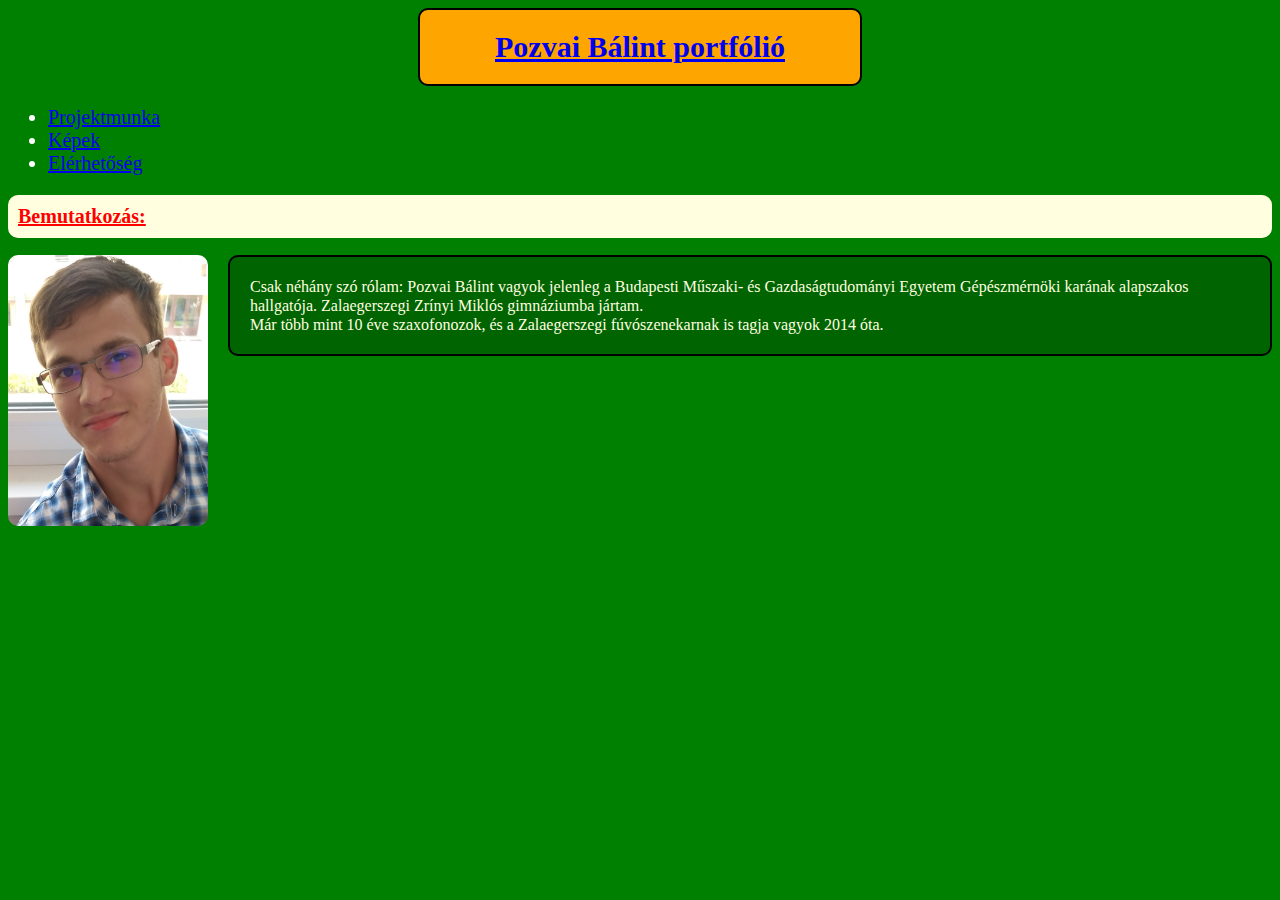
<file: index.html>
<!DOCTYPE html>
<html>

<head>
	<meta charset="utf-8">
	<title>Pozvai Bálint portfólió</title>

<link rel="stylesheet" type="text/css" href="stylesheet.css">

</head>

<body>
<h1>
 <a class="active" href="index.html">Pozvai Bálint portfólió </a>
</h1>
	<ul>
	  <li>
	  	<a href="projekt.html">Projektmunka</a>
	  </li>
	  <li>
	  	<a href="egyeb.html">Képek</a>
	  </li>
	  <li>
	  	<a href="eler.html">Elérhetőség</a>
	  </li>
	</ul>
<!-- jegyzet html-hez-->
<!--szóköz: &nbsp -->
<h2> Bemutatkozás: </h2>
<div id="div1">
<img class="imgin" src="10.jpg" width="200" title="egy kép rólam" alt="egy kép rólam">
</div>

<p class="pf">
	Csak néhány szó rólam: Pozvai Bálint vagyok jelenleg a Budapesti Műszaki- és Gazdaságtudományi Egyetem Gépészmérnöki karának alapszakos hallgatója. Zalaegerszegi Zrínyi Miklós gimnáziumba jártam. <br>
	Már több mint 10 éve szaxofonozok, és a Zalaegerszegi fúvószenekarnak is tagja vagyok 2014 óta. <br>


</p>

</body>

</html>
</file>
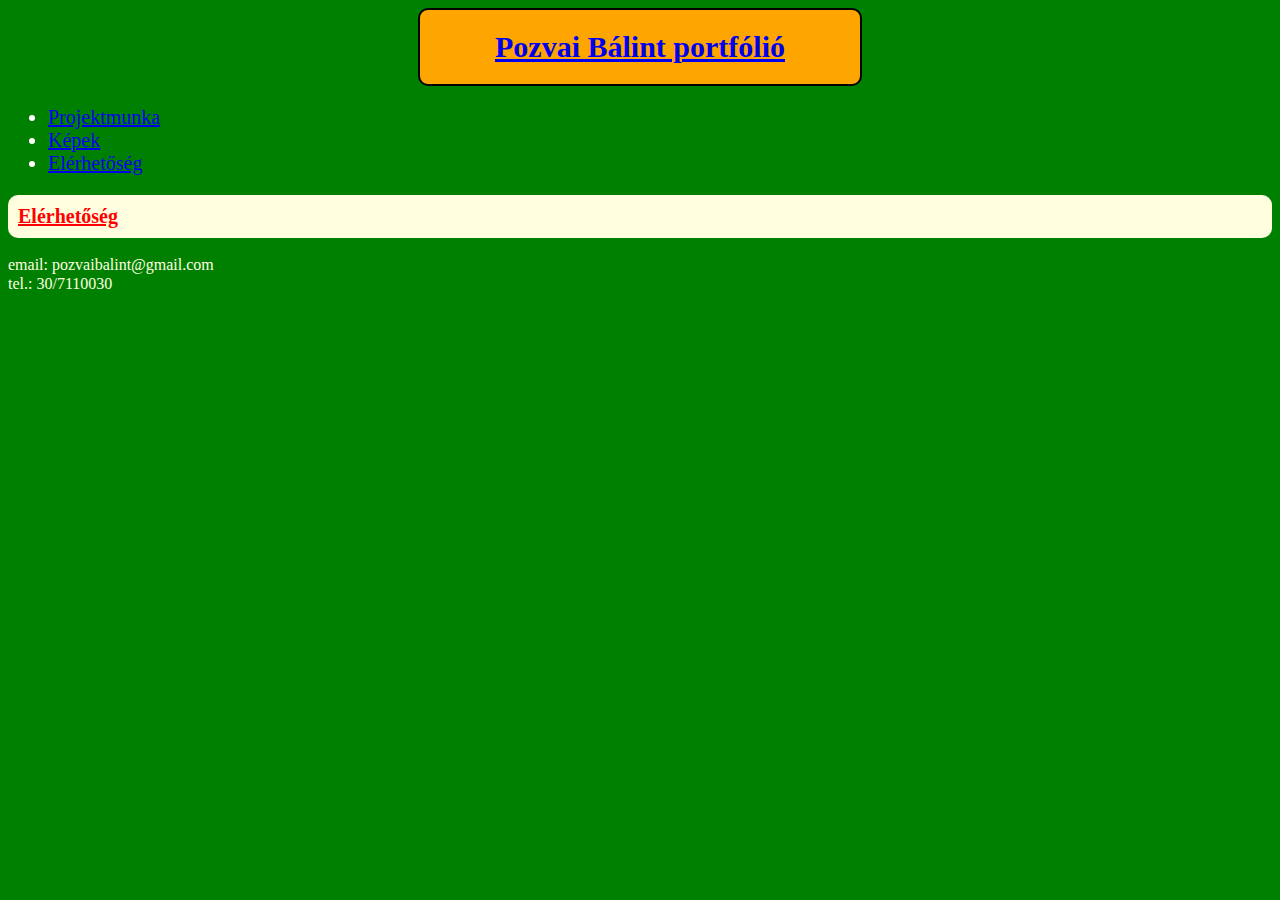
<file: eler.html>
<!DOCTYPE html>
<html>
<head>
	<meta charset="utf-8">
	<title>Pozvai Bálint portfólió: Elérhetőség</title>

<link rel="stylesheet" type="text/css" href="stylesheet.css">

</head>
<body>
<h1>
 <a class="active" href="index.html">Pozvai Bálint portfólió </a>
</h1>
	<ul>
	  <li>
	  	<a href="projekt.html">Projektmunka</a>
	  </li>
	  <li>
	  	<a href="egyeb.html">Képek</a>
	  </li>
	  <li>
	  	<a href="eler.html">Elérhetőség</a>
	  </li>
	</ul>
<h2>
Elérhetőség
</h2>
<p>
	email: pozvaibalint@gmail.com <br>
	tel.: 30/7110030 <br>
</p>

</body>
</html>
</file>
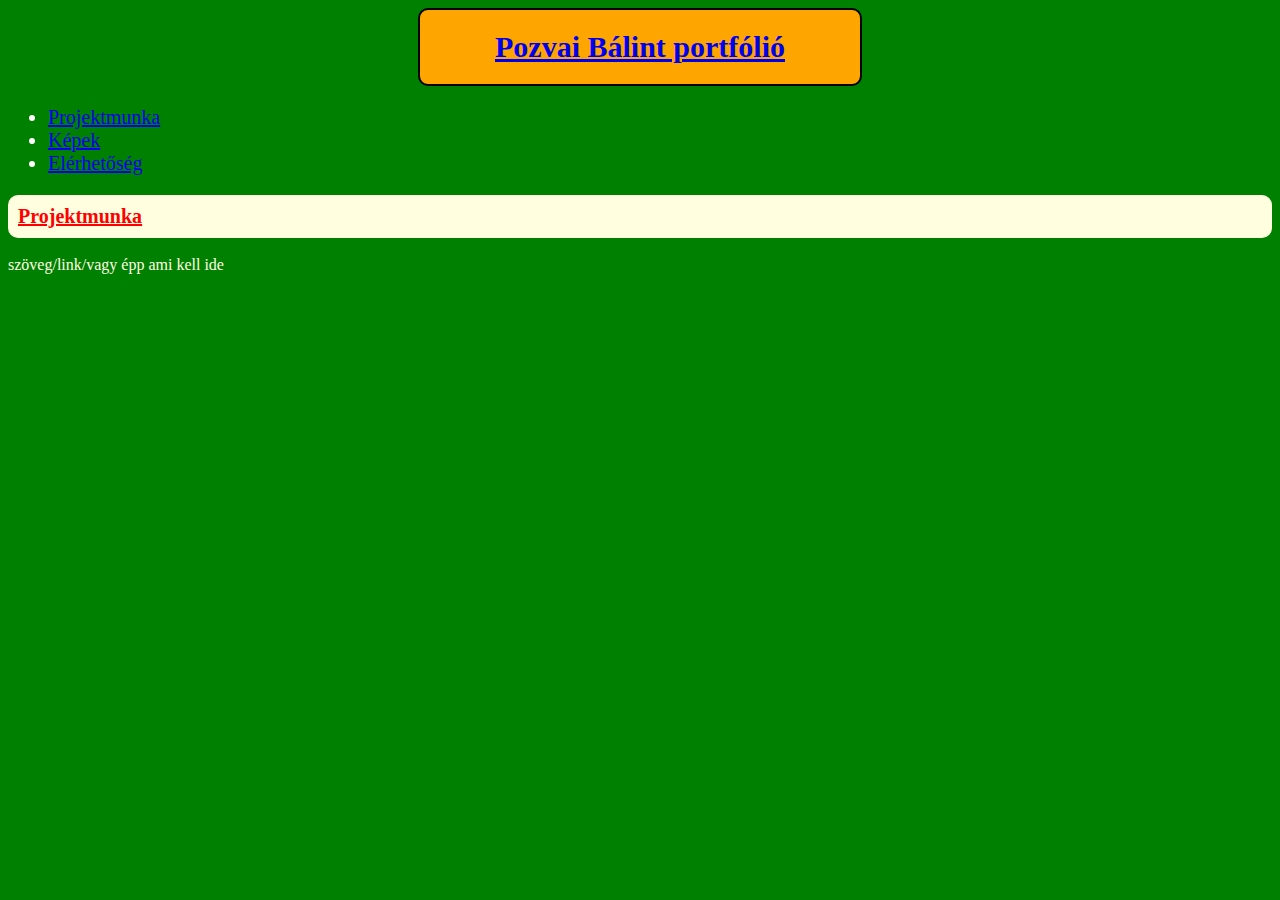
<file: projekt.html>
<!DOCTYPE html>
<html>
<head>	
	<meta charset="utf-8">
	<title>Pozvai Bálint portfólió: Projektmunka</title>

<link rel="stylesheet" type="text/css" href="stylesheet.css">

</head>
<body>
<h1>
 <a class="active" href="index.html">Pozvai Bálint portfólió </a>
</h1>
	<ul>
	  <li>
	  	<a href="projekt.html">Projektmunka</a>
	  </li>
	  <li>
	  	<a href="egyeb.html">Képek</a>
	  </li>
	  <li>
	  	<a href="eler.html">Elérhetőség</a>
	  </li>
	</ul>
<h2>
Projektmunka
</h2>
<p>
	szöveg/link/vagy épp ami kell ide
</p>
</body>
</html>
</file>
<file: stylesheet.css>
body	
	{

		color: white;
		font-family: verdana;
		background: green;
		font-size: 20px;
	}
h1, h2, h3
	{
		text-decoration: underline;
		color: white;
		font-size: 150%;
	}
h1
	{
		
		width: 400px;
		background-color: orange;
		border: black 2px solid;
		border-radius: 10px;
		text-align: center;
		margin:auto;
		padding: 20px;
	}
h2
	{
		font-size: 100%;
		color: red;
		background-color: lightyellow;
		border-radius: 10px;
		margin-left: 0px;
		margin-right: 0px;
		padding:10px;
	}
h3
	{
		font-size: 90%; 
	}
h4
	{
		font-size: 75%
	}	
p
	{
		color: lightyellow;
		font-size: 80%;
		font-family: timesnewroman;
		line-height: 120%;
	}	
p.pe1
	{
		background-color: green;
		padding: 20px;
		border: black 2px solid;
		margin-left: auto;
		margin-right: auto; 
	}
p.pf
	{
		background-color: darkgreen;
		padding: 20px;
		border: black 2px solid;
		border-radius: 10px;
		margin-left: 220px;
		margin-right: auto; 
	}	
img.imgin
	{
		border-radius: 10px;
	}
video.vid
{
	border-radius: 10px;
}

div{
	float: left; 
}		

}		
	}
a:link{
	color: black;
	text-decoration: none;
}
a:visited{
	color: black;
	text-decoration: none;
}
a:hover{
	color: yellow;
}
</file>
